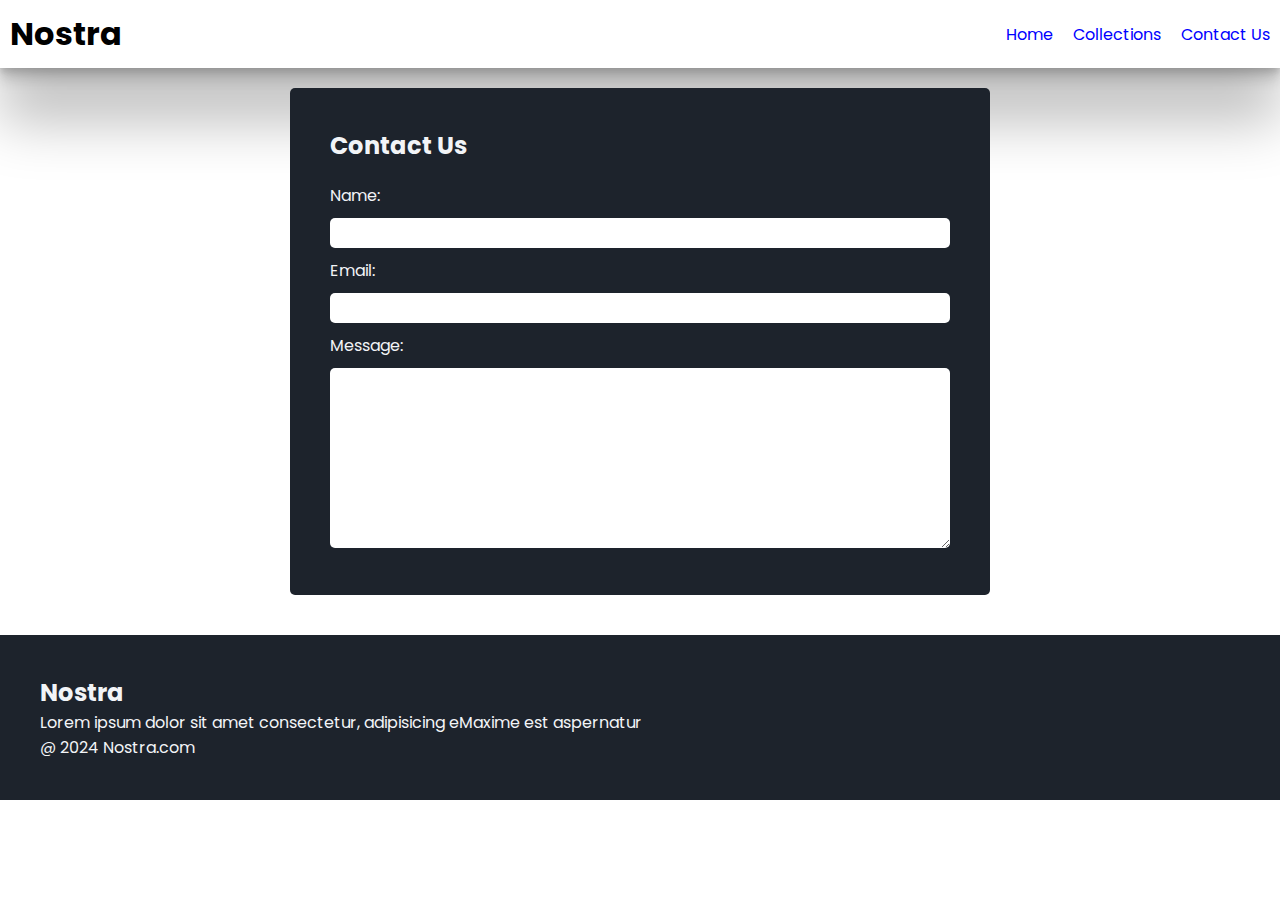
<file: contact.html>
<!DOCTYPE html>
<html lang="en">
  <head>
    <meta charset="UTF-8" />
    <meta name="viewport" content="width=device-width, initial-scale=1.0" />
    <title>Contact Us</title>

    <!-- Google fonts -->
    <link rel="preconnect" href="https://fonts.googleapis.com" />
    <link rel="preconnect" href="https://fonts.gstatic.com" crossorigin />
    <link
      href="https://fonts.googleapis.com/css2?family=Poppins&display=swap"
      rel="stylesheet"
    />

    <!-- my css -->
    <link rel="stylesheet" href="style.css" />

    <!-- font awesome icons -->
    <link
      rel="stylesheet"
      href="https://cdnjs.cloudflare.com/ajax/libs/font-awesome/6.5.1/css/all.min.css"
      integrity="sha512-DTOQO9RWCH3ppGqcWaEA1BIZOC6xxalwEsw9c2QQeAIftl+Vegovlnee1c9QX4TctnWMn13TZye+giMm8e2LwA=="
      crossorigin="anonymous"
      referrerpolicy="no-referrer"
    />
  </head>
  <body>
    <!-- navbar -->
    <nav class="navbar">
      <h1>Nostra</h1>
      <div class="navbar-links">
        <p class="navbar-link">
          <a href="index.html">Home</a>
        </p>
        <p class="navbar-link">
          <a href="collection.html">Collections</a>
        </p>
        <p class="navbar-link">
          <a href="contact.html">Contact Us</a>
        </p>
      </div>

      <div class="navbar-menu-toggle" onclick="showNavbar()">
        <i class="fa-solid fa-bars"></i>
      </div>
    </nav>
    <!-- side navbar -->
    <div class="side-navbar">
      <p style="text-align: right" onclick="closeNavbar()">
        <i class="fa-solid fa-xmark"></i>
      </p>
      <div class="side-navbar-links">
        <p class="side-navbar-link">
          <a href="index.html">Home</a>
        </p>
        <p class="side-navbar-link">
          <a href="collection.html">Collections</a>
        </p>
        <p class="side-navbar-link">
          <a href="contact.html">Contact Us</a>
        </p>
      </div>
    </div>

    <!-- contact -->
    <div class="contact-container">
        <div class="contact">
            <form >
                <h2>Contact Us</h2>
               <label > Name:</label><br>
                <input type="text"><br>
                <label >Email:</label><br>
                <input type="email"><br>
               <label > Message:</label><br>
                
                <!-- <textarea ></textarea> -->

                <textarea cols="30" rows="12"></textarea>
        
            </form>
           </div>
    </div>
   

    <!-- footer -->
    <div class="footer">
      <div class="footer-container">
        <div class="footer-box-1">
          <h2 class="headingText">Nostra</h2>
          <p>
            Lorem ipsum dolor sit amet consectetur, adipisicing eMaxime est
            aspernatur 
          </p>
          <div class="footer-icon-container">
            <i class="fa-brands fa-instagram" style="color: aliceblue;"></i>
            <i class="fa-brands fa-twitter" style="color: aliceblue;"></i>
            <i class="fa-brands fa-facebook" style="color: aliceblue;"></i>
          </div>
        </div>
      </div>
      <p>@ 2024 Nostra.com</p>
    </div>
    <script src="collection.js"></script>
  </body>
</html>
</file>
<file: style.css>
* {
  margin: 0;
  padding: 0;
}
body {
  font-family: "Poppins", sans-serif;
}
/* navbar */
.navbar {
  display: flex;
  justify-content: space-between;
  align-items: center;
  padding: 10px;
  box-shadow: rgba(0, 0, 0, 0.25) 0px 54px 55px,
    rgba(0, 0, 0, 0.12) 0px -12px 30px, rgba(0, 0, 0, 0.12) 0px 4px 6px,
    rgba(0, 0, 0, 0.17) 0px 12px 13px, rgba(0, 0, 0, 0.09) 0px -3px 5px;
}

.navbar-links {
  display: flex;
  column-gap: 20px;
}
.navbar-links a {
  text-decoration: none;
  color: blue;
}
.navbar-links a:hover {
  text-decoration: underline;
  color: blue;
}
.navbar-menu-toggle {
  display: none;
}

/* side navbar */
.side-navbar {
  background-color: #1d232c;
  width: 30%;
  height: 100%;
  position: fixed;
  top: 0;
  /* left: 0; */
  left: -40%;
  padding: 20px;
  color: white;
  transition: 2s;
  /* display: none; */
}
.side-navbar-link {
  margin-bottom: 30px;
}
.side-navbar-links a {
  text-decoration: none;
  color: white;
}

.side-navbar-links a:hover {
  text-decoration: underline;
}

/* header */
.header{
    display: flex;
    justify-content: center;
    gap: 50px;
    padding: 50px;
}
.header-button{
    padding-left: 20px;
    padding-right: 20px;
    padding-top: 10px;
    padding-bottom: 10px;
    margin-top: 10px;
    background-color: #1d232c;
    color: aliceblue;
    cursor: pointer;
    border-style: none;
}

/* service */
.service{
    padding: 20px;
}
.service-container-1{
    display: flex;
    justify-content: space-between;
    align-items: center;
}

.service-container-2{
    display: flex;
    justify-content: space-between;
    align-items: center;
    gap: 10px;
}
.service-container-2 div{
    background-color: blanchedalmond;
    border-radius: 5px;
    padding: 10px;
}

/* new arrival */
.new-arrival{
    display: flex;
    justify-content: space-around;
    flex-wrap: wrap;
}
.new-arrival-container{
    position: relative;
    flex-basis: 20%;
}
.new-arrival-button{
    padding-left: 10%;
    padding-right: 10%;
    padding-top: 5%;
    padding-bottom: 5%;
    margin-top: 10px;
    color: #1d232c;
    position: absolute;
    top: 50%;
    left: 18%;
    border-radius: 10px;
    border: none;
}

/* news letter */
.news{
    margin-top: 20px;
    display: flex;
    flex-direction: column;
    align-items: center;
}
.news-input{
    padding: 11px;
    width: 50vw;
    margin-bottom:10px ;
    border: 3px solid black;
}
.news-button{
    margin-top:10px ;
    color: #f2f4f7;
    background-color:#1d232c;
    border-radius: 10px;
    padding: 10px;
    border-style: none;
}

/* footer */
.footer{
    margin-top: 20px;
    padding: 40px;
    background-color: #1d232c;
    color: #f2f4f7;
}

/* collection */
.product-section{
  margin-top: 20px;
}
.product-search{
  width: 80%;
  border: solid black 2px;
  border-radius: 20px;
  display: flex;
  justify-content: space-between;
  align-items: center;
  padding: 10px;
  margin: auto;
}

.product-search input{
  border: none;
  background: transparent;
  width: 100%;
}

.product-search input:focus{
outline: none;
}

.products{
  padding: 20px;
  display: flex;
  gap: 101px;
  flex-wrap: wrap;
  justify-content: space-around;
}
.products-box{
  text-align: center;
  flex-basis: 20%;
}
.products-box img{
  border-radius: 10px;
}

/* contact us */
.contact-container{
  display: flex;
  justify-content: center;
  padding: 20px;
}
.contact{
  background-color: #1d232c;
    color: #f2f4f7;
    width:50%;
    padding: 40px;
    border-radius: 5px;
      
}
.contact h2{
  margin-bottom: 20px;
}
.contact input{
  width: 100%;
  height:30px;
  border-radius:5px;
  border-style:none;
  margin-top: 10px;
  margin-bottom: 10px;

}
.contact input:focus{
  outline: none;
}
.contact textarea{
  width: 100%;
  border-style: none;
  margin-top: 10px;
 
  border-radius:5px;
}
.contact textarea:focus{
  outline: none;
}
/* media query */
@media screen and (max-width: 600px) {
  .navbar-menu-toggle {
    display: block;
  }
  .navbar-links {
    display: none;
  }
  .header-image{
    display: none;
  }
  .service-container-1{
    display: none;
  }
  .service-container-2{
    flex-direction: column;
  }
}
</file>
